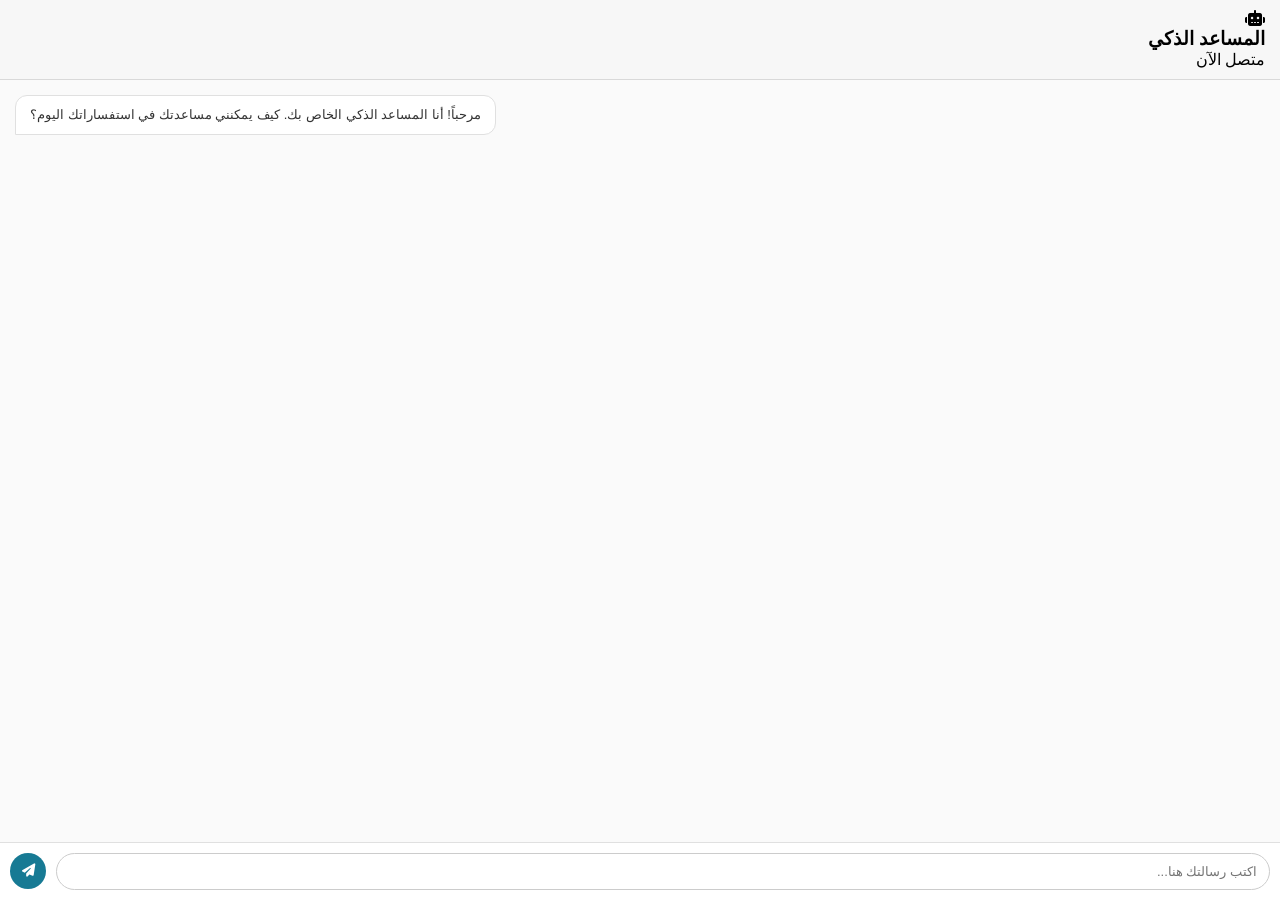
<file: chat-widget/index.html>
<!DOCTYPE html>
<html lang="ar" dir="rtl">
<head>
    <meta charset="UTF-8">
    <meta name="viewport" content="width=device-width, initial-scale=1.0">
    <title>AI Chat Widget Mockup</title>
    <link rel="stylesheet" href="styles.css">
    <!-- FontAwesome for icons -->
    <link rel="stylesheet" href="https://cdnjs.cloudflare.com/ajax/libs/font-awesome/6.4.0/css/all.min.css">
</head>
<body>

    <!-- Floating Chat Button -->
    <button id="chat-fab" class="chat-fab">
        <i class="fa-solid fa-comments"></i>
    </button>

    <!-- Chat Window container -->
    <div id="chat-window" class="chat-window">
        
        <!-- Header -->
        <div class="chat-header">
            <div class="chat-header-info">
                <i class="fa-solid fa-robot bot-avatar"></i>
                <div>
                    <h3>المساعد الذكي</h3>
                    <span class="status-indicator">متصل الآن</span>
                </div>
            </div>
            <select id="persona-select" class="persona-select" title="أسلوب المساعد" aria-label="أسلوب المساعد" style="display:none"></select>
            <button id="close-chat" class="close-btn">
                <i class="fa-solid fa-xmark"></i>
            </button>
        </div>

        <!-- Messages Area -->
        <div id="chat-messages" class="chat-messages">
            <div class="message ai-message">
                <div class="bubble">
                    مرحباً! أنا المساعد الذكي الخاص بك. كيف يمكنني مساعدتك في استفساراتك اليوم؟
                </div>
            </div>
        </div>

        <!-- Loading Indicator (Hidden by default) -->
        <div id="loading-indicator" class="loading-indicator hidden">
            <div class="typing-dot"></div>
            <div class="typing-dot"></div>
            <div class="typing-dot"></div>
            <span id="loading-eta" class="loading-eta"></span>
        </div>

        <!-- Input Area -->
        <div class="chat-input-area">
            <input type="text" id="chat-input" placeholder="اكتب رسالتك هنا..." autocomplete="off">
            <button id="send-btn" class="send-btn">
                <i class="fa-solid fa-paper-plane"></i>
            </button>
        </div>

    </div>

    <script src="script.js"></script>
</body>
</html>
</file>
<file: chat-widget/styles.css>
* {
    box-sizing: border-box;
    margin: 0;
    padding: 0;
}

body {
    font-family: Arial, Helvetica, sans-serif;
    background-color: transparent;
    direction: rtl; /* Arabic support */
    width: 100vw;
    height: 100vh;
    overflow: hidden;
}

/* Hide FAB inside dashlet */
.chat-fab, #chat-fab {
    display: none !important;
}

/* Chat Window */
.chat-window, #chat-window {
    position: absolute;
    top: 0;
    left: 0;
    right: 0;
    bottom: 0;
    width: 100%;
    max-width: 100%;
    margin: 0;
    height: 100%;
    background-color: #f5f6f8; /* CRM Background */
    border: none;
    display: flex;
    flex-direction: column;
    overflow: hidden;
    z-index: 1000;
}

/* Header */
.chat-header {
    background-color: #f7f7f7;
    padding: 10px 15px;
    display: flex;
    justify-content: space-between;
    align-items: center;
    border-bottom: 1px solid #d9d9d9;
}

.chat-title {
    font-size: 14px;
    font-weight: bold;
    color: #177a94; /* EspoCRM primary blue */
    display: flex;
    align-items: center;
    gap: 8px;
}

.chat-title i {
    font-size: 16px;
}

.close-btn {
    background: none;
    border: none;
    font-size: 18px;
    color: #666;
    cursor: pointer;
    display: none; /* Hide close button in dashlet */
}

/* Messages Area */
.chat-messages {
    flex-grow: 1;
    padding: 15px;
    overflow-y: auto;
    background-color: #fafafa;
    display: flex;
    flex-direction: column;
    gap: 10px;
}

.message {
    display: flex;
    max-width: 80%;
}

.user-message {
    align-self: flex-start; /* Right aligned due to RTL */
}

.user-message .bubble {
    background-color: #177a94; /* EspoCRM blue */
    color: #fff;
    padding: 10px 14px;
    border-radius: 12px 12px 0 12px;
    font-size: 13px;
    line-height: 1.4;
}

.ai-message {
    align-self: flex-end; /* Left aligned due to RTL */
}

.ai-message .bubble {
    background-color: #ffffff;
    color: #333;
    padding: 10px 14px;
    border-radius: 12px 12px 12px 0;
    border: 1px solid #e0e0e0;
    font-size: 13px;
    line-height: 1.4;
}

/* Loading Indicator */
.loading-indicator {
    align-self: flex-end;
    font-size: 12px;
    color: #999;
    padding: 0 5px;
}
.loading-eta {
    margin-inline-start: 8px;
    font-size: 11px;
    color: #999;
}
.hidden {
    display: none !important;
}

/* Input Area */
.chat-input-area {
    padding: 10px;
    border-top: 1px solid #e0e0e0;
    background-color: #fff;
    display: flex;
    gap: 10px;
}

#chat-input {
    flex-grow: 1;
    padding: 10px 12px;
    border: 1px solid #ccc;
    border-radius: 20px;
    outline: none;
    font-size: 13px;
    font-family: inherit;
}

#chat-input:focus {
    border-color: #177a94;
}

#send-btn {
    background-color: #177a94;
    color: #fff;
    border: none;
    border-radius: 50%;
    width: 36px;
    height: 36px;
    cursor: pointer;
    display: flex;
    justify-content: center;
    align-items: center;
    transition: background-color 0.2s;
}

#send-btn:hover {
    background-color: #126379;
}

/* Feedback Fixes */
.message { flex-direction: column; }
.user-message { align-items: flex-start; }
.ai-message { align-items: flex-end; }
.feedback-container { margin-top: 5px; text-align: left; align-self: flex-end; width: 100%; }
.feedback-btn { background: none; border: none; cursor: pointer; opacity: 0.6; transition: opacity 0.2s; font-size: 14px; margin-right: 5px; }
.feedback-btn:hover { opacity: 1; }
.feedback-btn.selected { opacity: 1; transform: scale(1.1); }

/* Persona picker (chat user chooses how the assistant talks) */
.persona-select {
    max-width: 120px;
    font-size: 12px;
    padding: 4px 6px;
    border: 1px solid #d9d9d9;
    border-radius: 6px;
    background: #fff;
    color: #177a94;
    cursor: pointer;
}
</file>
